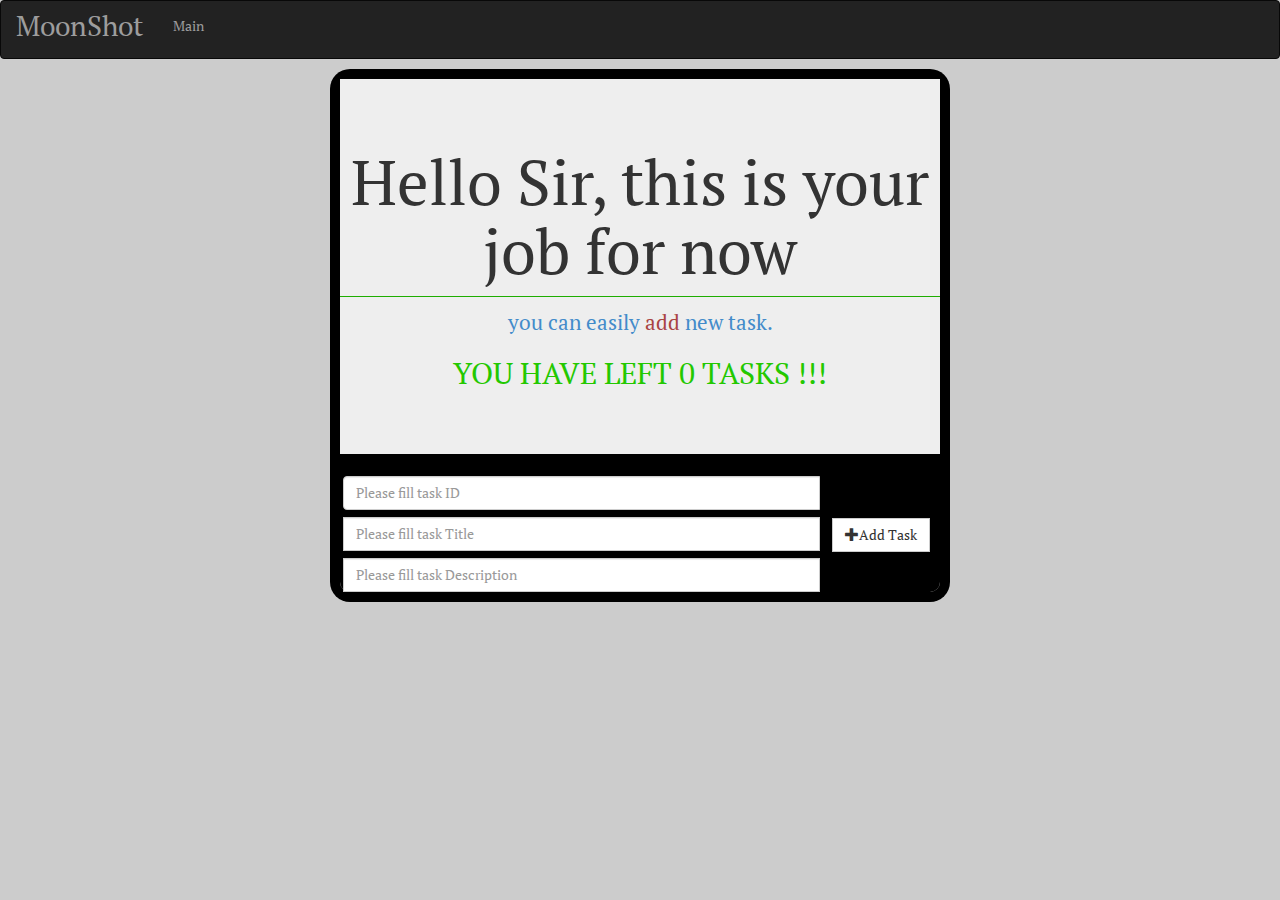
<file: index.html>
<!doctype html>
<html ng-app="ToDoApp">
<meta charset="UTF-8">
<title>ToDo Application</title>

<link href='http://fonts.googleapis.com/css?family=PT+Serif:400,700,400italic,700italic' rel='stylesheet' type='text/css'>
<link rel="stylesheet" href="//netdna.bootstrapcdn.com/bootstrap/3.1.1/css/bootstrap.min.css">
<script src="lib/Angular/angular.min.js" type="text/javascript"></script>
<script src="lib/Angular/angular-route.min.js" type="text/javascript"></script>
<script src="js/app.js" type="text/javascript"></script>
<script src="js/storage.js" type="text/javascript"></script>
<link rel="stylesheet" type="text/css" href="style.css"></link>
</head>
</head>

<body>


    <nav class="navbar navbar-inverse" role="navigation">
        <div class="navbar-header">
            <a class="navbar-brand" ui-sref="#">MoonShot</a>
        </div>
        <ul class="nav navbar-nav">
            <li><A HREF="#/main.html" TARGET="_self">Main</a>
            </li>
        </ul>
    </nav>
    <div class="main" ng-view>


    </div>
    </div>
</body>

</html>
</file>
<file: style.css>
* { 
	margin: 0px;
	padding: 0;
	font-family: 'PT Serif', serif;
	text-decoration: none;
}
body {
	background: rgb(240,240,240);
	 background-image: url("http://www.biocruiser.com/wp-content/uploads/2012/02/MoonShot5-300x187.png");
    background-color: #cccccc;
  -webkit-background-size: cover;
  -moz-background-size: cover;
  -o-background-size: cover;
  background-size: cover;
}
.navbar-brand {
    float: left;
    padding: 15px;
    font-size: 28px;
    line-height: 20px;
    height: 57px;
}
.input-group-btn:last-child>.btn {
    margin-left: 10px;

}

hr{
	color:black;
}
.search {
	color:white;
	padding: 10px 15px;

}
.jumbotro{
    font-size: 18px;}
.jumbotron p {
    margin-bottom: 15px;
    font-size: 21px;
    font-weight: 200;
    color: #428BCA;

}
.main {
	width: 600px;
	margin: 20px auto auto;
	background-color: #39008D;
	border-radius: 10px;
	box-shadow: 0px 0px 0px 10px black;


background: #170056; /* Old browsers */
/* IE9 SVG, needs conditional override of 'filter' to 'none' */
background: url([data-uri]);
background: -moz-linear-gradient(top,  black 0%, black); /* FF3.6+ */
background: -webkit-gradient(linear, left top, left bottom, color-stop(0%,black), color-stop(100%,black)); /* Chrome,Safari4+ */
background: -webkit-linear-gradient(top,  black 0%,black 100%); /* Chrome10+,Safari5.1+ */
background: -o-linear-gradient(top,  black 0%,black 100%); /* Opera 11.10+ */
background: -ms-linear-gradient(top,  black 0%,black 100%); /* IE10+ */
background: linear-gradient(to bottom,  black 0%,black 100%); /* W3C */
filter: progid:DXImageTransform.Microsoft.gradient( startColorstr='black', endColorstr='black',GradientType=0 ); /* IE6-8 */

}

input {
	padding: 0px 10px;

	border: solid 0px;
	margin: 7px 3px;
	margin-right: 10px;
}
select, option {padding: 0px 5px;}
.itemHolder {
width: 510px;
border-radius: 0px;
//box-shadow: 0px 13px 14px rgba(1, 30, 0, 0.8);
float: left;
padding: 10px 20px;
margin-bottom: 0px;
list-style: none outside none;
margin-left: 0px;
background: linear-gradient(to bottom, rgba(0, 0, 0, 1) 0%, #000 17%, #111 35%, #000 49%, #2C2C2C 50%, rgba(0, 101, 105, 1) 61%, rgba(0, 9, 105, 1) 100%) repeat scroll 0% 0% transparent;
margin-top: -8px;

background: #000000; /* Old browsers */
/* IE9 SVG, needs conditional override of 'filter' to 'none' */
background: url([data-uri]);
background: -moz-linear-gradient(top,  #000000 0%, #000000 17%, #111111 35%, #000000 49%, #2c2c2c 50%, #474747 61%, #f0f0f0 100%); /* FF3.6+ */
background: -webkit-gradient(linear, left top, left bottom, color-stop(0%,#000000), color-stop(17%,#000000), color-stop(35%,#111111), color-stop(49%,#000000), color-stop(50%,#2c2c2c), color-stop(61%,#474747), color-stop(100%,#f0f0f0)); /* Chrome,Safari4+ */
background: -webkit-linear-gradient(top,  #000000 0%,#000000 17%,#111111 35%,#000000 49%,#2c2c2c 50%,#474747 61%,#f0f0f0 100%); /* Chrome10+,Safari5.1+ */
background: -o-linear-gradient(top,  #000000 0%,#000000 17%,#111111 35%,#000000 49%,#2c2c2c 50%,#474747 61%,#f0f0f0 100%); /* Opera 11.10+ */
background: -ms-linear-gradient(top,  #000000 0%,#000000 17%,#111111 35%,#000000 49%,#2c2c2c 50%,#474747 61%,#f0f0f0 100%); /* IE10+ */
background: linear-gradient(to bottom,  #000000 0%,#000000 17%,#111111 35%,#000000 49%,#2c2c2c 50%,#474747 61%,#f0f0f0 100%); /* W3C */
filter: progid:DXImageTransform.Microsoft.gradient( startColorstr='#000000', endColorstr='#f0f0f0',GradientType=0 ); /* IE6-8 */

}

img {
	width: 53px;
	border-radius: 10px;
	border: solid 2px rgb(48, 51, 48);
	float: left;
	margin-right: 15px;
	padding: 5px;
	background-color: white;
}
.details {
	padding: 25px;
}
.longDescription {
	margin-top: 25px;
	text-align: justify;
}
.magnifyImg {
	width: 74px;
}
h2 {
	color: rgb(35,200,0);
	padding-bottom: 6px;
	text-transform: uppercase;
}
h3 {
	color: rgb(35,200,0);
	padding-bottom: 6px;
}

p {
	margin-top: 8px;
	font-size: 13px;
	color: rgb(240,240,240);
}

h1{
	border-bottom: solid 1px rgb(30,173,0);
	padding-bottom: 10px;
margin-bottom: 10px;
color:black;
}
label {
font-size: 16px;
margin-right: 10px;
}

button {
	padding: 5px;
border-radius: 5px;
border: solid 0px;
margin: 10px;
font-size: 16px;
float: right;
}
.developer {
position: fixed;
top: 0px;
left: 0%;
font-size: 15px;
margin: auto;
border-bottom: 0px solid #000;
padding: 4px 12px;
background-color: #FFF;
border-bottom-right-radius: 5px;
color: #000;
border-top: 3px solid #00E300;
width: 100%;
text-align: center;
}
.developer:hover {
	background-color: black;
	color: white;
}
.rightPrice {
	float: right;
	margin-top: -31px;
	padding: 2px;
	border-radius: 4px;
	font-weight: bold;
	font-size: 17px;
	color: #23C800;
}
.rightDate {
	float: right;
	margin-top: -25px;
	margin-right: 50px;
	color: rgba(68, 68, 68, 1);
}
.magnifyPrice {
	font-size: 33px;
	margin-right: -95px;
	background-color: #0c0;
	padding: 7px;
	color: rgba(255, 255, 255, 1);
}
.btn-primary {
    color: #fff;
    background-color: #1EB83F;
    border-color: #357ebd;
}

.magnifyDate {
	margin-right: 0px;
}
.link {
	color: grey;
}
.link:hover {
	color: white;
}
</file>
